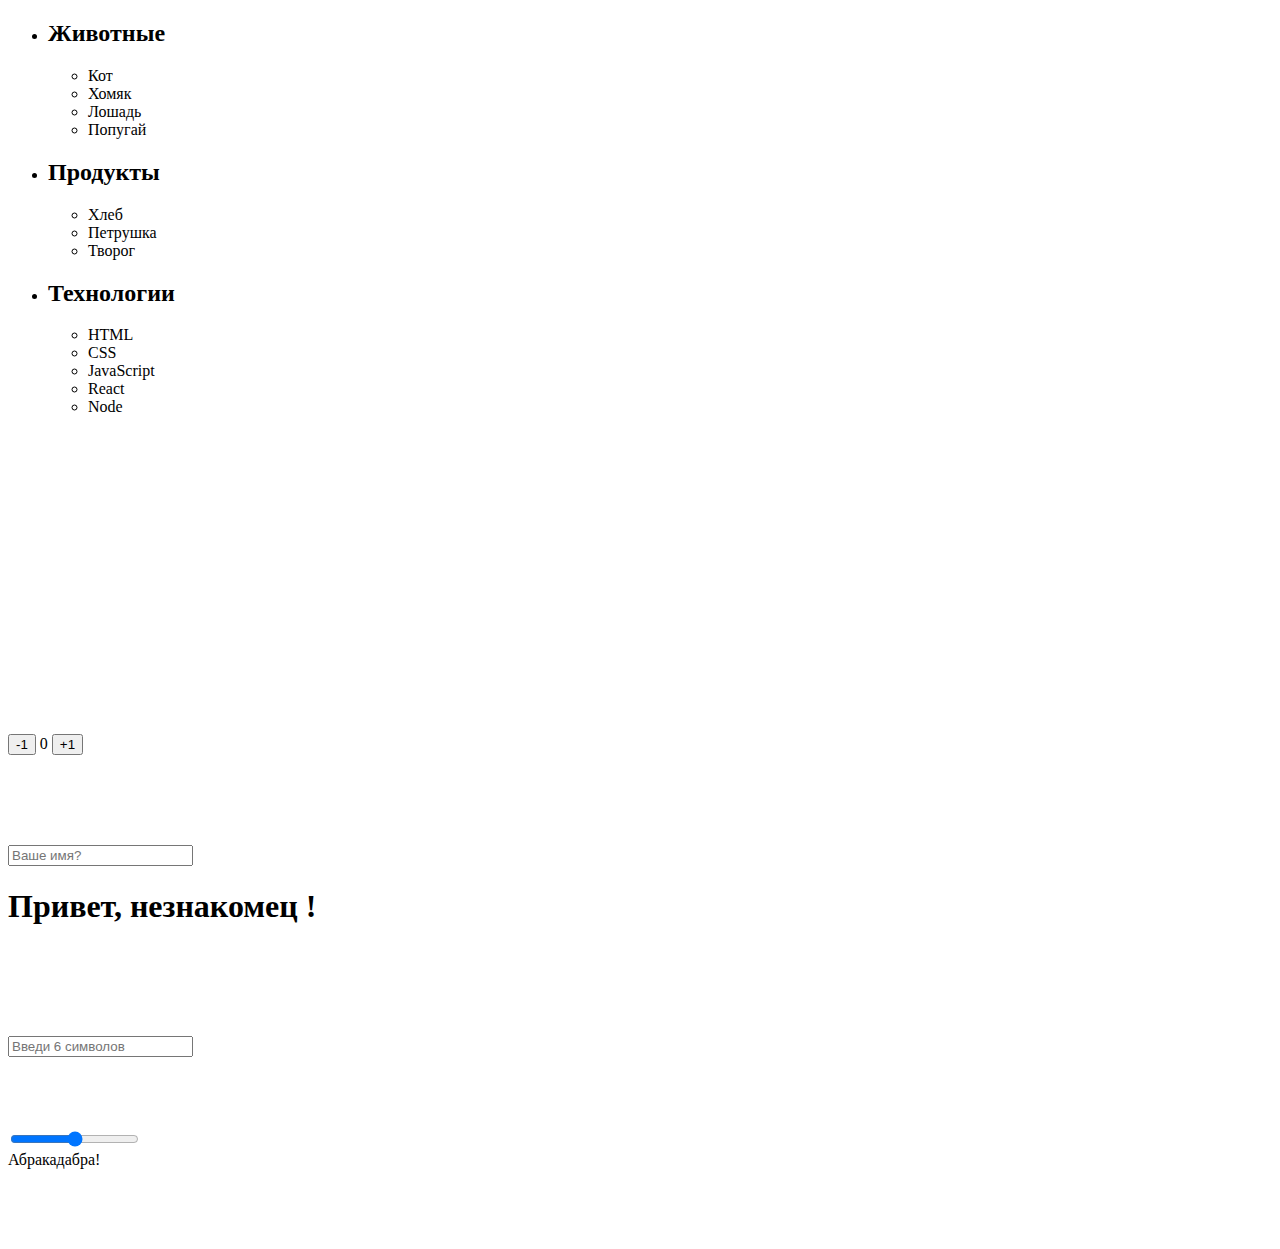
<file: index.html>
<!DOCTYPE html>
<html lang="en">

<head>
    <meta charset="UTF-8" />
    <meta name="viewport" content="width=device-width, initial-scale=1.0" />
    <title>Homework 7</title>
</head>

<body>
    <!-- -------------------------Задание 1 -->
    <ul id="categories">
        <li class="item">
            <h2>Животные</h2>

            <ul>
                <li>Кот</li>
                <li>Хомяк</li>
                <li>Лошадь</li>
                <li>Попугай</li>
            </ul>
        </li>
        <li class="item">
            <h2>Продукты</h2>

            <ul>
                <li>Хлеб</li>
                <li>Петрушка</li>
                <li>Творог</li>
            </ul>
        </li>
        <li class="item">
            <h2>Технологии</h2>

            <ul>
                <li>HTML</li>
                <li>CSS</li>
                <li>JavaScript</li>
                <li>React</li>
                <li>Node</li>
            </ul>
        </li>
    </ul>
    <br />
    <br />
    <br />
    <br />
    <br />
    <!-- -----------------------------------Задание 2 -->
    <ul id="ingredients"></ul>
    <br />
    <br />
    <br />
    <br />
    <br />
    <!-- --------------------------------Задание 3--- -->
    <ul id="gallery"></ul>
    <br />
    <br />
    <br />
    <br />
    <br />
    <!----------------------------------------Задание 4 -->
    <div id="counter">
        <button type="button" data-action="decrement">-1</button>
        <span id="value">0</span>
        <button type="button" data-action="increment">+1</button>
    </div>
    <br />
    <br />
    <br />
    <br />
    <br />

    <!-- --------------------------------------------Задание 5 -->
    <input type="text" placeholder="Ваше имя?" id="name-input" />
    <h1>
        Привет,
        <span id="name-output">незнакомец</span> !
    </h1>
    <br />
    <br />
    <br />
    <br />
    <br />
    <!-- -----------------------------------------------Задание 6 -->
    <input type="text" id="validation-input" data-length="6" placeholder="Введи 6 символов" />
    <br />
    <br />
    <br />
    <br />
    <br />
    <!-- ---------------------------------------------------Задание 7 -->
    <input id="font-size-control" type="range" />
    <br />
    <span id="text">Абракадабра!</span>
    <br />
    <br />
    <br />
    <br />
    <br />
    <script src="./js/task-1.js" type="module"></script>
    <!-- <script src="./js/task-2.js" type="module"></script>
    <script src="./js/task-3.js" type="module"></script>
    <script src="./js/task-4.js" type="module"></script>
    <script src="./js/task-5.js" type="module"></script>
    <script src="./js/task-6.js" type="module"></script>
    <script src="./js/task-7.js" type="module"></script> -->
</body>

</html>
</file>
